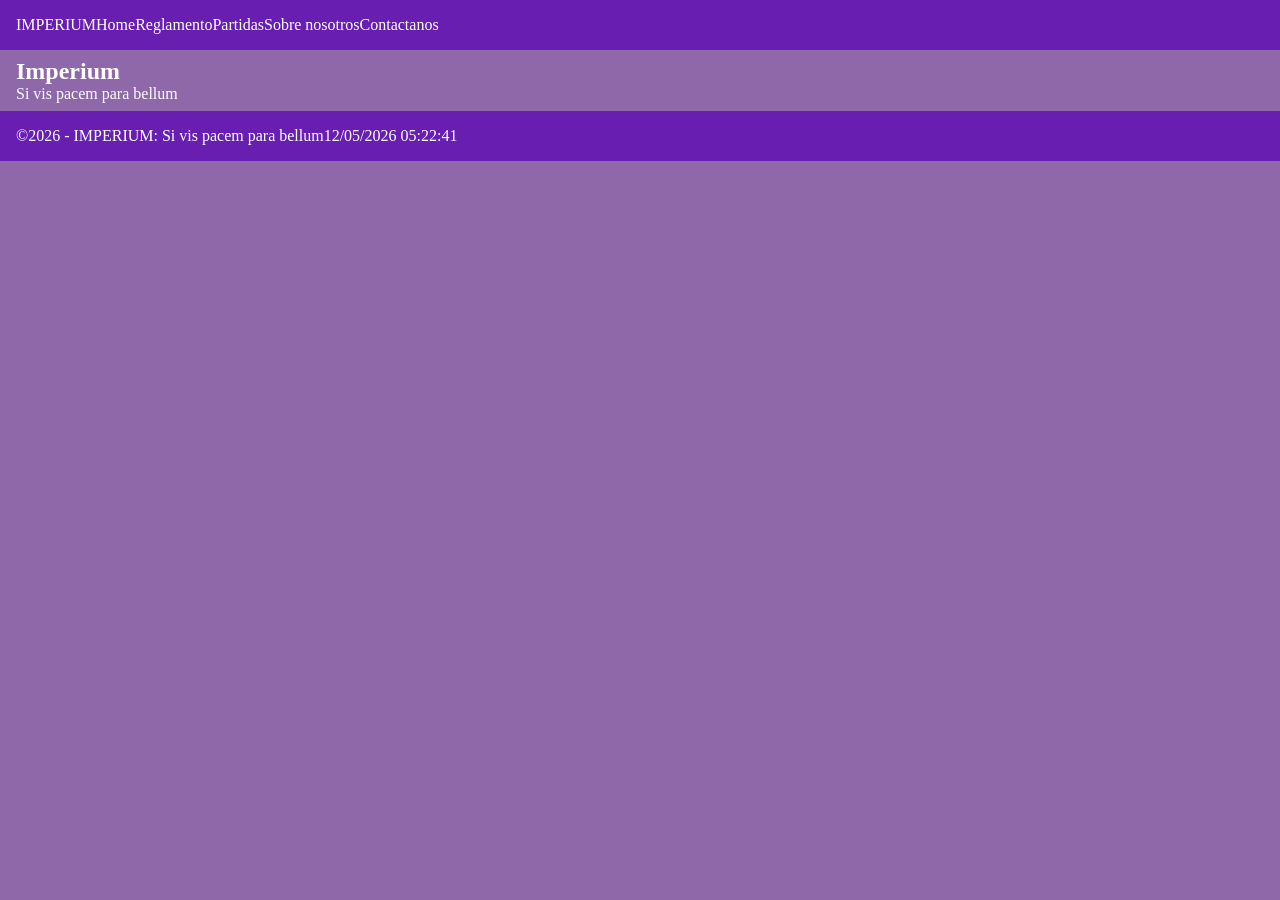
<file: index.html>
<!DOCTYPE html>
<html lang="en">
<head>
    <meta charset="UTF-8">
    <meta name="viewport" content="width=device-width, initial-scale=1.0">

    <title>IMPERIUM | HOME</title>
    <meta name="description" content="This is a web page for the IMPERIUM game">
    <meta name="author" content="Santiago Sburlati">

    <link rel="stylesheet" href="styles/imperium-colors.css">

    <script defer src="scripts/getdates.Js"></script>
</head>
<body>
    <header>
        <p>IMPERIUM</p>
        <nav>
            <ul>
                <li><a href="#">Home</a></li>
                <li><a href="#">Reglamento</a></li>
                <li><a href="#">Partidas</a></li>
                <li><a href="#">Sobre nosotros</a></li>
                <li><a href="#">Contactanos</a></li>
            </ul>
        </nav>
    </header>
    <main>
        <article>
            <h1>Imperium</h1>
            <p>Si vis pacem para bellum</p>
        </article>
        
        <Section></Section>
        <section></section>
    </main>
    <footer>
        
        <p><span id="currentyear"></span> - IMPERIUM: Si vis pacem para bellum</p>
        <p id="lastModified"></p>
    </footer>
    
</body>
</html>
</file>
<file: styles/imperium-colors.css>
*{
    padding: 0%;
    margin: 0%;
    box-sizing: border-box;
}

:root{
    --main-color: rgb(103, 30, 177);
    --secondary-color: rgb(142, 104, 168);
    --letter-color: #fff;
}
body{
    background-color:var(--secondary-color);
    color: var(--letter-color);
}
header,footer{
    background-color: var(--main-color);
    display: flex;
    flex-direction: row;
    padding: 1rem;
}


main{
    margin: 0 auto;
    padding: 0.5rem 1rem;
}
header{
    
}
header p{
    
    
}
ul{
    list-style: none;
    display: flex;
    justify-items: space-around;
}
ul a{
    text-decoration: none;
    color: var(--letter-color)
}
</file>
